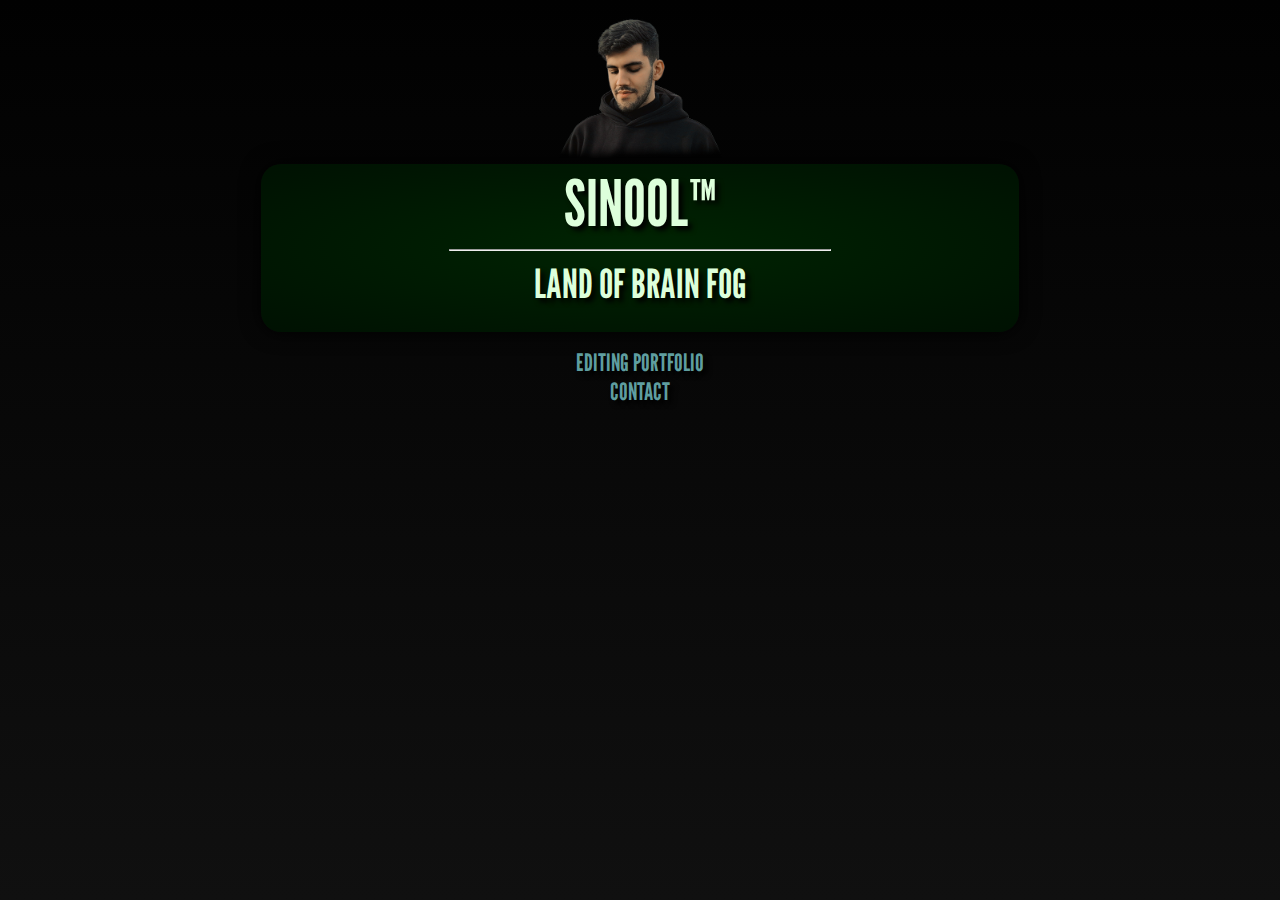
<file: index.html>
<!DOCTYPE html>
<html lang="en">
    <head>      
        <link rel="preconnect" href="https://fonts.googleapis.com">
        <link rel="preconnect" href="https://fonts.gstatic.com" crossorigin>
        <link href="https://fonts.googleapis.com/css2?family=League+Gothic&display=swap" rel="stylesheet">
        <link rel="stylesheet" href="./styles.css"/>
        <meta charset="UTF-8">
        <meta name="viewport" content="width=device-width, initial-scale=1.0" style="height: auto;">
        
        <title>SINOOL™ CORP</title>

    </head>
    <body>
        
        <a  href="https://sinool.github.io"><img src="./assests/CEO.png" alt="CEO" height="150" draggable="false"></a>
        <div id="title">
        <h1>SINOOL™</h1>
        <hr width="50%">
        <h2>LAND OF BRAIN FOG</h2>
        </div>

        <p>
            <a href="./about.html">EDITING PORTFOLIO</a><br>
            <a href="./contact.html"> CONTACT</a>
        </p>
    </body>
</html>
</file>
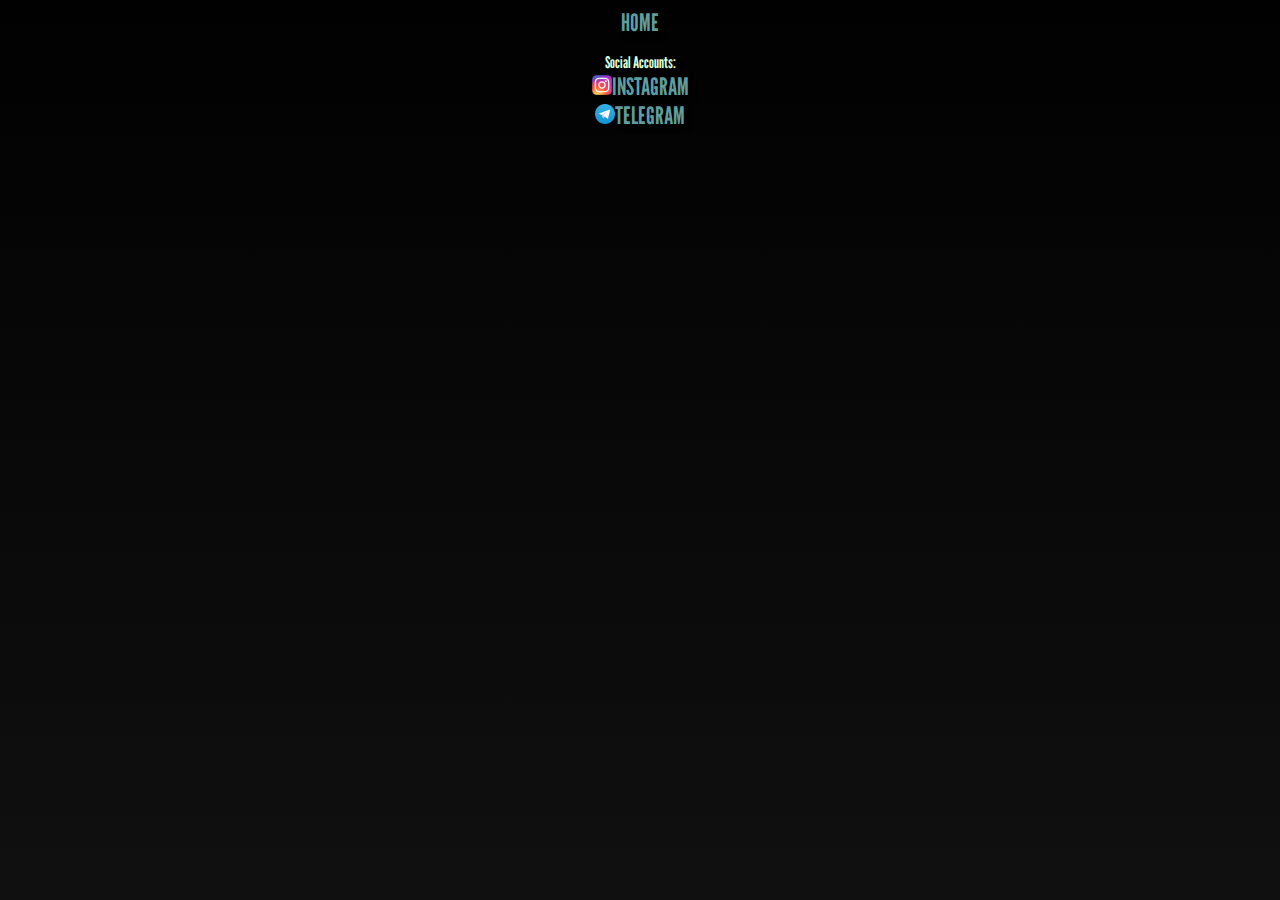
<file: contact.html>
<!DOCTYPE html>
<html lang="en">
    <head>
        <link
            rel="stylesheet"
            href="./styles.css"
        />
        <link rel="preconnect" href="https://fonts.googleapis.com">
        <link rel="preconnect" href="https://fonts.gstatic.com" crossorigin>
        <link href="https://fonts.googleapis.com/css2?family=League+Gothic&display=swap" rel="stylesheet">
        <link rel="stylesheet" href="./styles.css"/>
        <meta charset="UTF-8">
        <meta name="viewport" content="width=device-width, initial-scale=1.0 ">
        <title>CONTACT PAGE</title>

    </head>
    <body>
        <a Id=home href="./index.html">HOME</a>
        <p>Social Accounts: <br>
        <a href="https://instagram.com/sinool"><img height="20em" src="./assests/Instagram.webp">INSTAGRAM</a><br>
        <a href="https://t.me/siniool"><img height="20em" src="./assests/Telegram.png">TELEGRAM</a>
        </p>
      
    </body>
<html lang="en">
</file>
<file: styles.css>
html{
    text-align: center;
    background: linear-gradient(#010101 , #101010 );
    background-attachment: fixed;
}
body{
    
    text-shadow: 4px 4px 5px black;
    color: #ddffdb;
    font-family: 'League Gothic';
    animation-name: example;
    animation-duration: 2s;
    animation-iteration-count: infinite;
    animation-direction: alternate;
    
}
#home {
    animation-name: home;
    animation-duration: 2s;
    animation-iteration-count: infinite;
    animation-direction: alternate;

}
@keyframes home {
    from {color: #680000;}
    to {color: rgb(68, 0, 0);}
  }
@keyframes example {
    from {color: #ddffdb;}
    to {color: rgb(126, 167, 168);}
  }
a[href]{
    color: cadetblue;
    cursor: grab;
    text-decoration: none;
    font-size: 150%;
    
    
}
h1{
    font-size: 400%;
    margin: auto;

}
h2{
    font-size: 250%;
    margin: auto;
}

#title{
    text-align: center;
    box-shadow: 0px 0px 20px black;
    border-radius: 20px;
    margin-left: +20%;
    margin-right: +20%;
    padding-bottom: 2%;
   
    background: radial-gradient(#002402,#001102);
    
}
video{
    max-width: 100%;
    height: auto;
}
</file>
